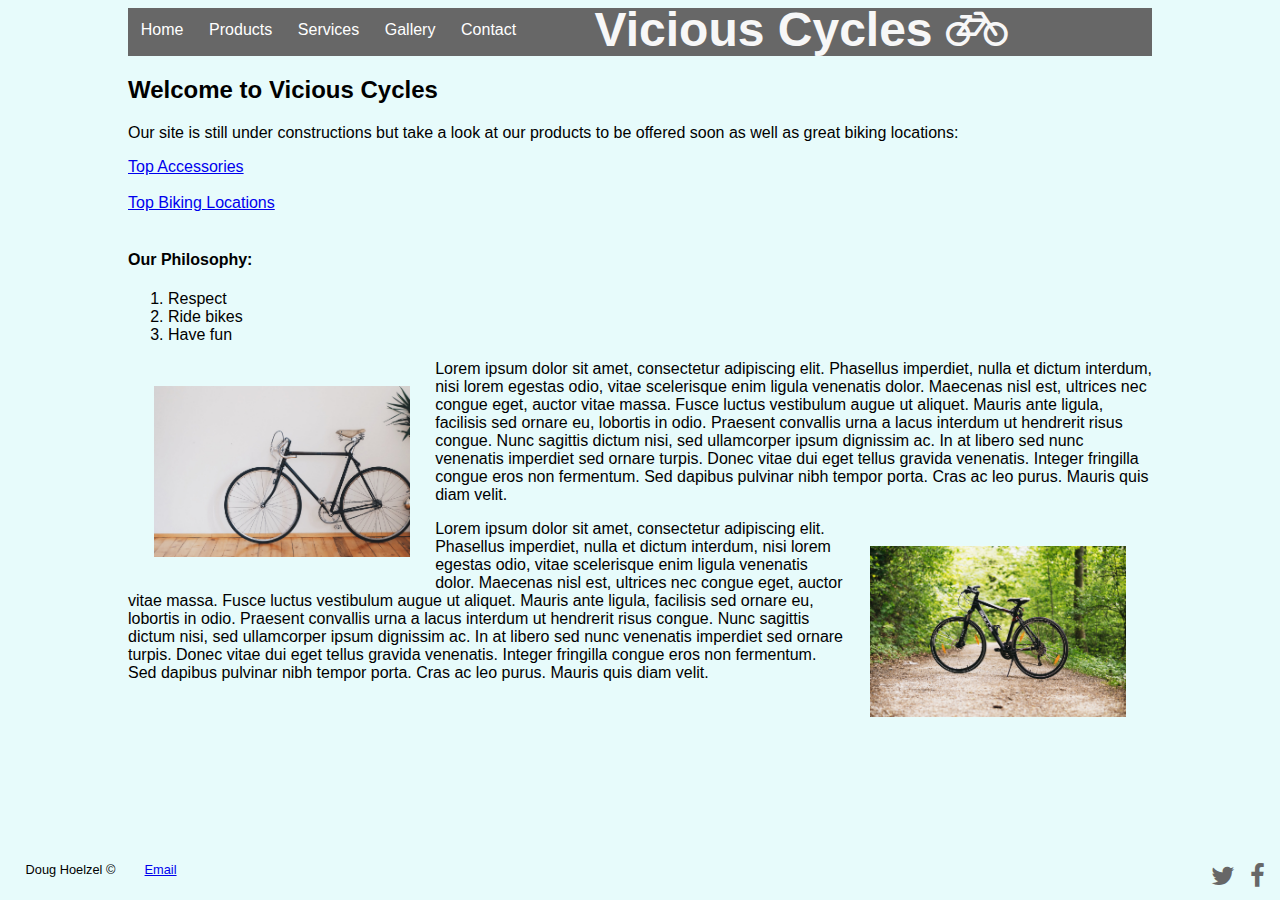
<file: index.html>
<!DOCTYPE html>
<html lang="en">

<head>
  <meta charset="UTF-8">
  <title>Project 1</title>
  <link rel="stylesheet" type="text/css" href="styles.css">
  <link rel="stylesheet" href="https://cdnjs.cloudflare.com/ajax/libs/font-awesome/4.7.0/css/font-awesome.min.css">
</head>

<body>
  <aside>
    <nav>
      <ul>
        <li class="nav-item">
          <a class="nav-links" href="index.html">Home</a>
        </li>
        <li class="nav-item">
          <a class="nav-links" href="products.html">Products</a>
        </li>
        <li class="nav-item">
          <a class="nav-links" href="services.html">Services</a>
        </li>
        <li class="nav-item">
          <a class="nav-links" href="gallery.html">Gallery</a>
        </li>
        <li class="nav-item">
          <a class="nav-links" href="contact.html">Contact</a>
        </li>
      </ul>
    </nav>
    <h1 class="nav-title">Vicious Cycles     
      <i class="fa fa-bicycle"></i>
    </h1>
  </aside>
  <h2>Welcome to Vicious Cycles</h2>
  <p>Our site is still under constructions but take a look at our products to be offered soon as well as great biking locations:</p>
  <a href="https://www.wired.com/gallery/best-biking-cycling-accessories/" target="_blank">Top Accessories</a>
  <br>
  <br>
  <a href="https://www.health.com/fitness/best-bike-rides" target="_blank">Top Biking Locations</a>
  <br>
  <br>
  <h4>Our Philosophy:</h4>
  <ol>
    <li>Respect</li>
    <li>Ride bikes</li>
    <li>Have fun</li>
  </ol>

  <p> <img class="bicycle-image-left" src="images/bicycle-1.jpeg" alt="fixed bicycle">
    Lorem ipsum dolor sit amet, consectetur adipiscing elit. Phasellus imperdiet, nulla et dictum interdum, nisi lorem egestas odio, vitae scelerisque enim ligula venenatis dolor. Maecenas nisl est, ultrices nec congue eget, auctor vitae massa. Fusce luctus vestibulum augue ut aliquet. Mauris ante ligula, facilisis sed ornare eu, lobortis in odio. Praesent convallis urna a lacus interdum ut hendrerit risus congue. Nunc sagittis dictum nisi, sed ullamcorper ipsum dignissim ac. In at libero sed nunc venenatis imperdiet sed ornare turpis. Donec vitae dui eget tellus gravida venenatis. Integer fringilla congue eros non fermentum. Sed dapibus pulvinar nibh tempor porta. Cras ac leo purus. Mauris quis diam velit.</p>
 
  
  <p><img class="bicycle-image-right" src="images/bicycle-2.jpeg" alt="offroad fbicycle">
    Lorem ipsum dolor sit amet, consectetur adipiscing elit. Phasellus imperdiet, nulla et dictum interdum, nisi lorem egestas odio, vitae scelerisque enim ligula venenatis dolor. Maecenas nisl est, ultrices nec congue eget, auctor vitae massa. Fusce luctus vestibulum augue ut aliquet. Mauris ante ligula, facilisis sed ornare eu, lobortis in odio. Praesent convallis urna a lacus interdum ut hendrerit risus congue. Nunc sagittis dictum nisi, sed ullamcorper ipsum dignissim ac. In at libero sed nunc venenatis imperdiet sed ornare turpis. Donec vitae dui eget tellus gravida venenatis. Integer fringilla congue eros non fermentum. Sed dapibus pulvinar nibh tempor porta. Cras ac leo purus. Mauris quis diam velit.</p>
  <br>
  <br>

  <footer>
    <p class="footer-text">Doug Hoelzel &copy;</p>
    <p class="footer-text">
      <a href="mailto:dbhoelzel@my.waketech.edu">Email</a>
    </p>
    <a class="fa fa-facebook" href="https://www.facebook.com/" target="_blank"></a>
    <a class="fa fa-twitter" href="https://twitter.com/" target="_blank" ></a>
  </footer>
</body>

</html>
</file>
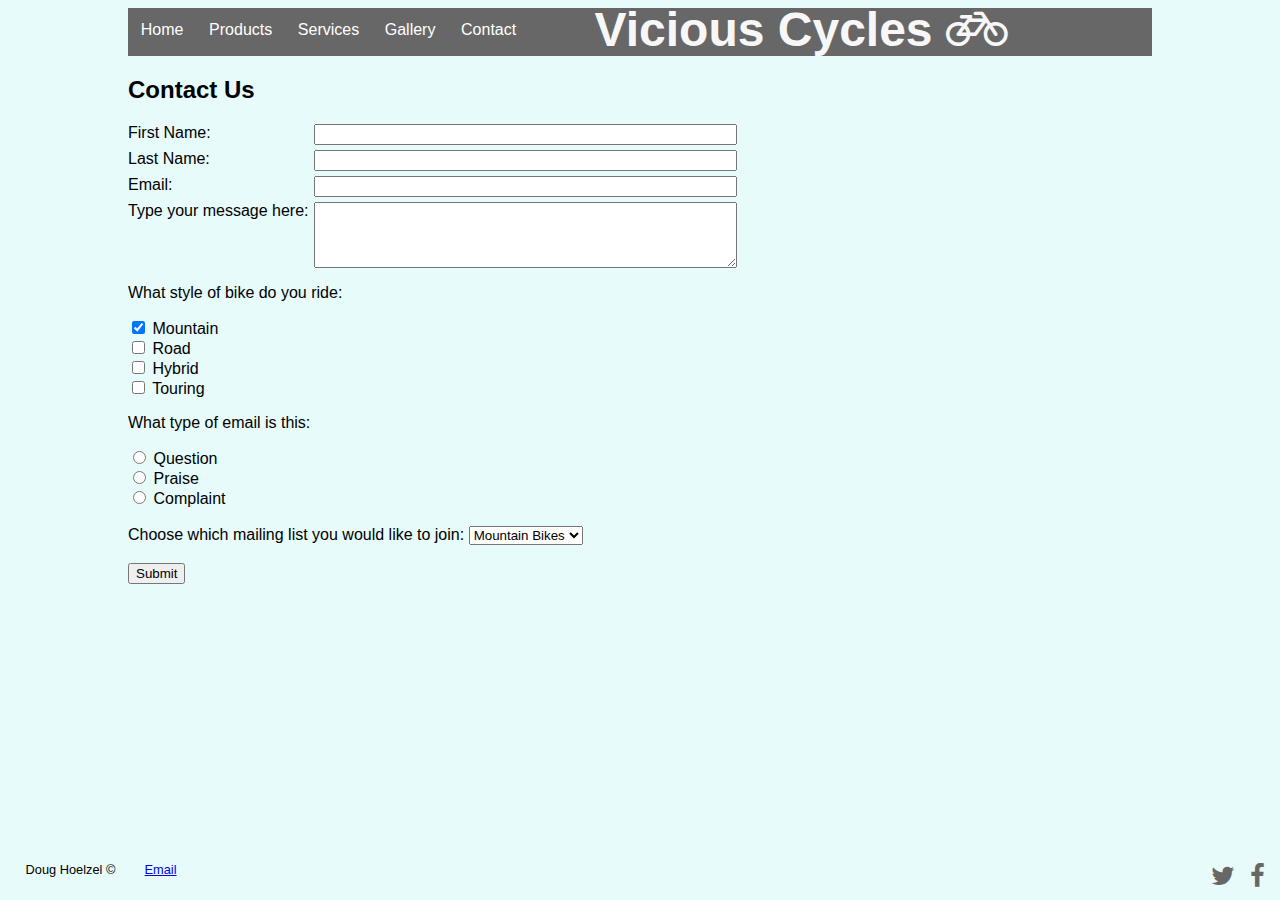
<file: contact.html>
<!DOCTYPE HTML>
<html lang="en">

<head>
  <meta charset="utf-8" />
  <meta name="viewport" content="width=device-width, initial-scale=1.0">
  <title>Contact</title>
  <link rel="stylesheet" type="text/css" href="styles.css">
  <link rel="stylesheet" href="https://cdnjs.cloudflare.com/ajax/libs/font-awesome/4.7.0/css/font-awesome.min.css">
</head>

<body>
  <aside>
    <nav>
      <ul>
        <li class="nav-item">
          <a class="nav-links" href="index.html">Home</a>
        </li>
        <li class="nav-item">
          <a class="nav-links" href="products.html">Products</a>
        </li>
        <li class="nav-item">
          <a class="nav-links" href="services.html">Services</a>
        </li>
        <li class="nav-item">
          <a class="nav-links" href="gallery.html">Gallery</a>
        </li>
        <li class="nav-item">
          <a class="nav-links" href="contact.html">Contact</a>
        </li>
      </ul>
    </nav>
    <h1 class="nav-title">Vicious Cycles
      <i class="fa fa-bicycle"></i>
    </h1>
  </aside>
  <h2>Contact Us</h2>
  <!-- Customer Input Form Start -->
  <form action="does-not-exist.php" id="email-form">
    <div class="input-fields">
      <!-- Input Fields -->
      <label>First Name:</label>
      <input type="text" />

      <label>Last Name:</label>
      <input type="text" />

      <label>Email:</label>
      <input type="text" />

      <!-- Text Area Field -->
      <label>Type your message here:</label>
      <textarea rows="4" cols="50" name="comment" form="email-form"></textarea>
    </div>
    <!-- Check Boxes -->
    <p>What style of bike do you ride:</p>

    <div>
      <input type="checkbox" id="mountain" name="mountain" checked>
      <label for="mountain">Mountain</label>
    </div>
    <div>
      <input type="checkbox" id="road" name="road">
      <label for="road">Road</label>
    </div>
    <div>
        <input type="checkbox" id="hybrid" name="hybrid">
        <label for="hybrid">Hybrid</label>
      </div>
    <div>
      <input type="checkbox" id="touring" name="touring">
      <label for="touring">Touring</label>
    </div>

    <!-- Radio Buttons -->
    <p>What type of email is this:</p>
    <input type="radio" id="question" name="email-type" value="question">
    <label for="question">Question</label>
    <br>
    <input type="radio" id="praise" name="email-type" value="praise">
    <label for="praise">Praise</label>
    <br>
    <input type="radio" id="complaint" name="email-type" value="complaint">
    <label for="complaint">Complaint</label>
    <br>
    <br>
    <label for="mailing-list">Choose which mailing list you would like to join:</label>
    <select name="mailing-list" id="mailing-list">
      <option value="mailing-list-mountain">Mountain Bikes</option>
      <option value="mailing-list-road">Road Bikes</option>
      <option value="mailing-list-hybrid">Hybrid Bikes</option>
      <option value="mailing-list-touring">Touring Bikes</option>
      <option value="mailing-list-sales">Sales</option>
      <option value="mailing-list-clearance">Clearance</option>
    </select>
    <br>
    <br>
    <input type="submit" value="Submit">

  </form>
  <!-- Customer Input Form End -->
  <footer>
    <p class="footer-text">Doug Hoelzel &copy;</p>
    <p class="footer-text">
      <a href="mailto:dbhoelzel@my.waketech.edu">Email</a>
    </p>
    <a class="fa fa-facebook" href="https://www.facebook.com/" target="_blank"></a>
    <a class="fa fa-twitter" href="https://twitter.com/" target="_blank"></a>
  </footer>
</body>

</html>
</file>
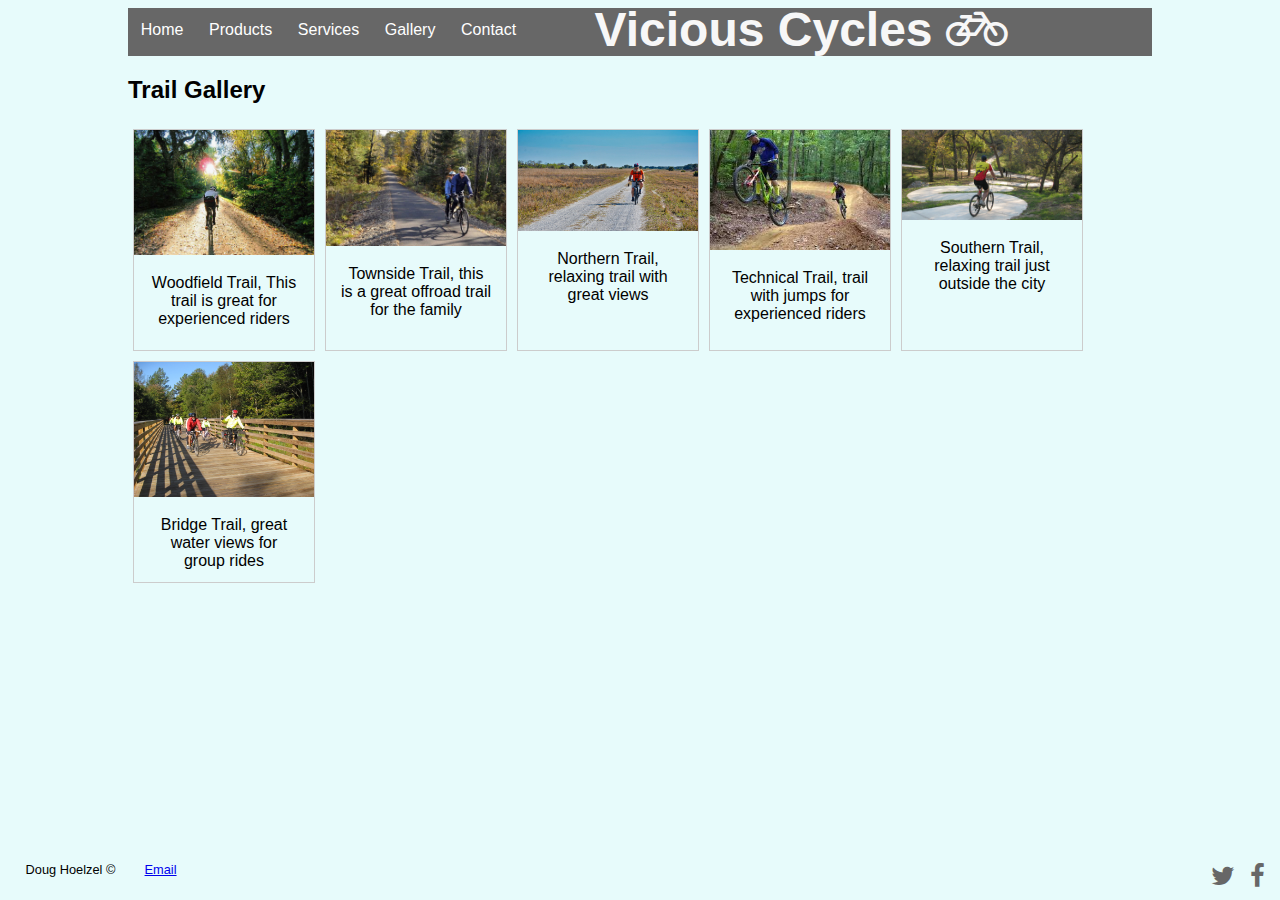
<file: gallery.html>
<!DOCTYPE HTML>
<html lang="en">

<head>
  <meta charset="utf-8" />
  <meta name="viewport" content="width=device-width, initial-scale=1.0">
  <title>Gallery</title>
  <link rel="stylesheet" type="text/css" href="styles.css">
  <link rel="stylesheet" href="https://cdnjs.cloudflare.com/ajax/libs/font-awesome/4.7.0/css/font-awesome.min.css">
</head>

<body>
  <aside>
    <nav>
      <ul>
        <li class="nav-item">
          <a class="nav-links" href="index.html">Home</a>
        </li>
        <li class="nav-item">
          <a class="nav-links" href="products.html">Products</a>
        </li>
        <li class="nav-item">
          <a class="nav-links" href="services.html">Services</a>
        </li>
        <li class="nav-item">
          <a class="nav-links" href="gallery.html">Gallery</a>
        </li>
        <li class="nav-item">
          <a class="nav-links" href="contact.html">Contact</a>
        </li>
      </ul>
    </nav>
    <h1 class="nav-title">Vicious Cycles
      <i class="fa fa-bicycle"></i>
    </h1>
  </aside>
  <h2>Trail Gallery</h2>

  <div class="gallery">
    <img src="images/trail-1.jpg" alt="Woodfield Trail">
    <div class="desc">Woodfield Trail, This trail is great for experienced riders</div>
  </div>

  <div class="gallery">
    <img src="images/trail-2.jpg" alt="Townside Trail">
    <div class="desc">Townside Trail, this is a great offroad trail for the family</div>
  </div>

  <div class="gallery">
    <img src="images/trail-3.jpg" alt="Northern Trail">
    <div class="desc">Northern Trail, relaxing trail with great views</div>
  </div>

  <div class="gallery">
      <img src="images/trail-4.jpeg" alt="Technical Trail">
      <div class="desc">Technical Trail, trail with jumps for experienced riders</div>
    </div>

    <div class="gallery">
        <img src="images/trail-5.jpg" alt="Southern Trail">
        <div class="desc">Southern Trail, relaxing trail just outside the city</div>
      </div>

      <div class="gallery">
          <img src="images/trail-6.jpg" alt="Bridge Trail">
          <div class="desc">Bridge Trail, great water views for group rides</div>
        </div>

  <footer>
    <p class="footer-text">Doug Hoelzel &copy;</p>
    <p class="footer-text">
      <a href="mailto:dbhoelzel@my.waketech.edu">Email</a>
    </p>
    <a class="fa fa-facebook" href="https://www.facebook.com/" target="_blank"></a>
    <a class="fa fa-twitter" href="https://twitter.com/" target="_blank"></a>
  </footer>
</body>

</html>
</file>
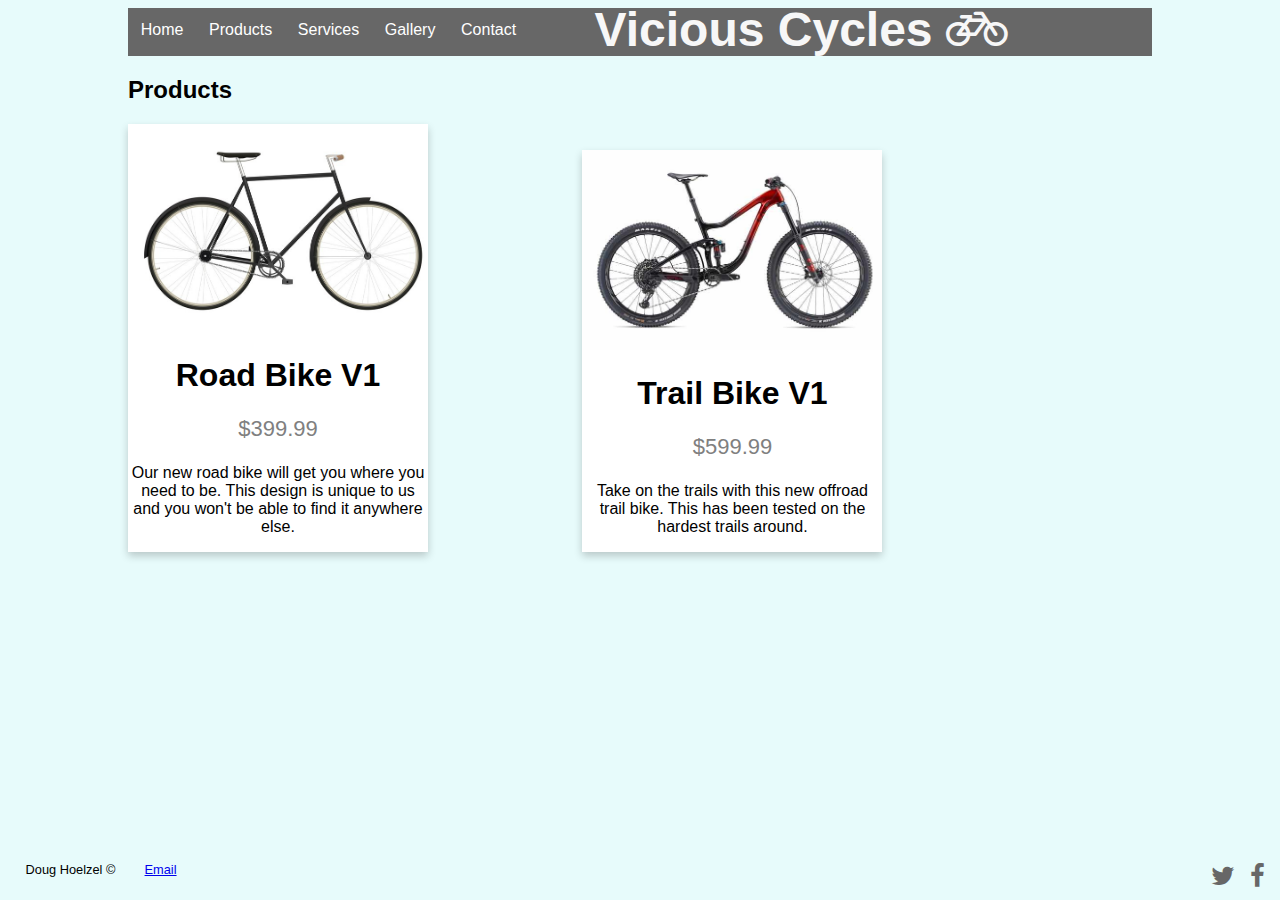
<file: products.html>
<!DOCTYPE HTML>
<html lang="en">

<head>
  <meta charset="utf-8" />
  <meta name="viewport" content="width=device-width, initial-scale=1.0">
  <title>Products</title>
  <link rel="stylesheet" type="text/css" href="styles.css">
  <link rel="stylesheet" href="https://cdnjs.cloudflare.com/ajax/libs/font-awesome/4.7.0/css/font-awesome.min.css">
</head>

<body>
  <aside>
    <nav>
      <ul>
        <li class="nav-item">
          <a class="nav-links" href="index.html">Home</a>
        </li>
        <li class="nav-item">
          <a class="nav-links" href="products.html">Products</a>
        </li>
        <li class="nav-item">
          <a class="nav-links" href="services.html">Services</a>
        </li>
        <li class="nav-item">
          <a class="nav-links" href="gallery.html">Gallery</a>
        </li>
        <li class="nav-item">
          <a class="nav-links" href="contact.html">Contact</a>
        </li>
      </ul>
    </nav>
    <h1 class="nav-title">Vicious Cycles
      <i class="fa fa-bicycle"></i>
    </h1>
  </aside>
  <h2>Products</h2>
  <div class="card">
    <img src="images/product-1.png" alt="Road Bike" style="width:100%">
    <h1>Road Bike V1</h1>
    <p class="price">$399.99</p>
    <p>Our new road bike will get you where you need to be.  This design is unique to us and you won't be able to find it anywhere else.</p>
  </div>

  <div class="card">
    <img src="images/product-2.jpg" alt="Trail Bike" style="width:100%">
    <h1>Trail Bike V1</h1>
    <p class="price">$599.99</p>
    <p>Take on the trails with this new offroad trail bike.  This has been tested on the hardest trails around.</p>
  </div>
  <footer>
    <p class="footer-text">Doug Hoelzel &copy;</p>
    <p class="footer-text">
      <a href="mailto:dbhoelzel@my.waketech.edu">Email</a>
    </p>
    <a class="fa fa-facebook" href="https://www.facebook.com/" target="_blank"></a>
    <a class="fa fa-twitter" href="https://twitter.com/" target="_blank"></a>
  </footer>
</body>

</html>
</file>
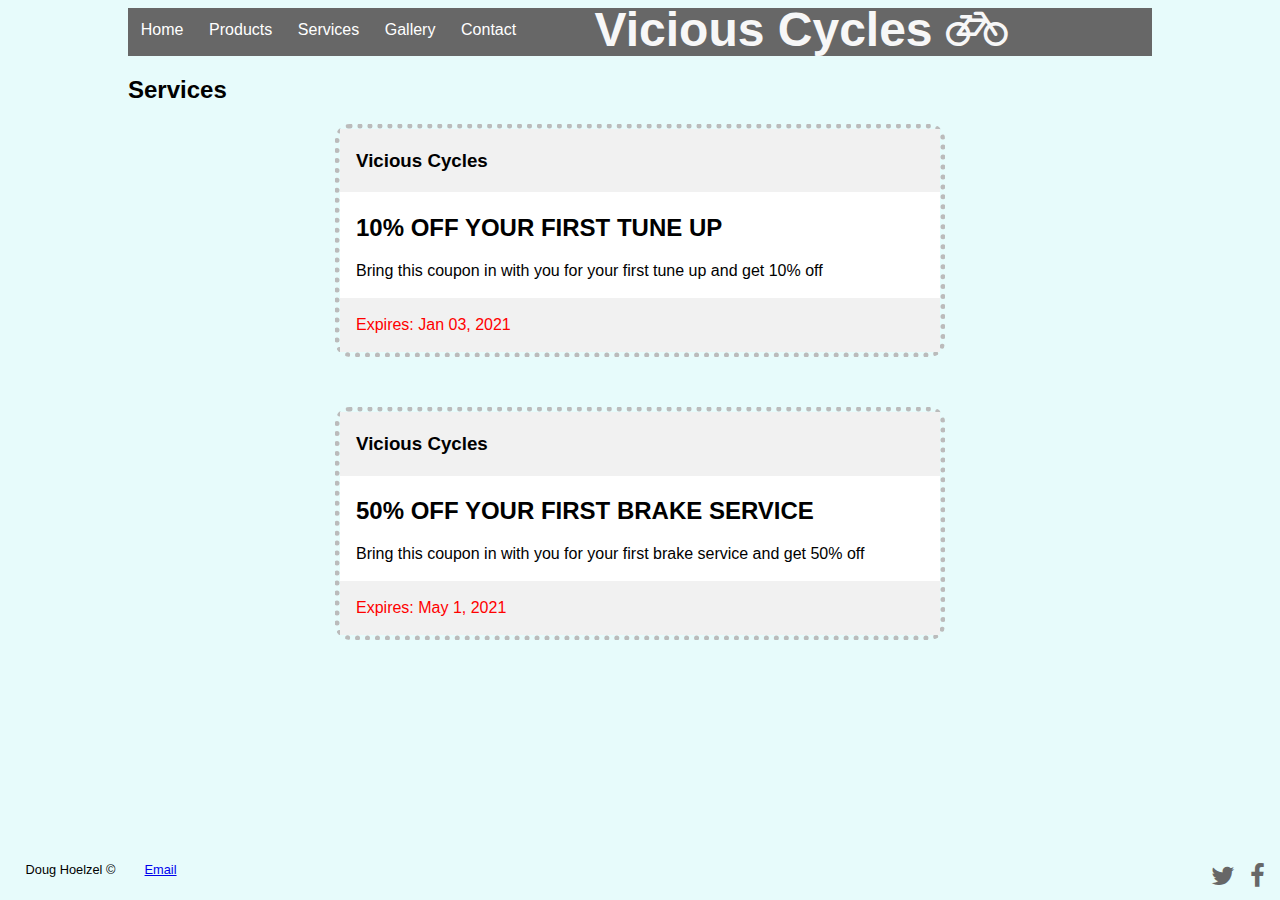
<file: services.html>
<!DOCTYPE HTML>
<html lang="en">

<head>
  <meta charset="utf-8" />
  <meta name="viewport" content="width=device-width, initial-scale=1.0">
  <title>Services</title>
  <link rel="stylesheet" type="text/css" href="styles.css">
  <link rel="stylesheet" href="https://cdnjs.cloudflare.com/ajax/libs/font-awesome/4.7.0/css/font-awesome.min.css">
</head>

<body>
  <aside>
    <nav>
      <ul>
        <li class="nav-item">
          <a class="nav-links" href="index.html">Home</a>
        </li>
        <li class="nav-item">
          <a class="nav-links" href="products.html">Products</a>
        </li>
        <li class="nav-item">
          <a class="nav-links" href="services.html">Services</a>
        </li>
        <li class="nav-item">
          <a class="nav-links" href="gallery.html">Gallery</a>
        </li>
        <li class="nav-item">
          <a class="nav-links" href="contact.html">Contact</a>
        </li>
      </ul>
    </nav>
    <h1 class="nav-title">Vicious Cycles
      <i class="fa fa-bicycle"></i>
    </h1>
  </aside>
  <h2>Services</h2>
  <div class="coupon">
    <div class="container">
      <h3>Vicious Cycles</h3>
    </div>
    <div class="container" style="background-color:white">
      <h2>
        <b>10% OFF YOUR FIRST TUNE UP</b>
      </h2>
      <p>Bring this coupon in with you for your first tune up and get 10% off</p>
    </div>
    <div class="container">
      <p class="expire">Expires: Jan 03, 2021</p>
    </div>
  </div>
  <div class="coupon">
    <div class="container">
      <h3>Vicious Cycles</h3>
    </div>
    <div class="container" style="background-color:white">
      <h2>
        <b>50% OFF YOUR FIRST BRAKE SERVICE</b>
      </h2>
      <p>Bring this coupon in with you for your first brake service and get 50% off</p>
    </div>
    <div class="container">
      <p class="expire">Expires: May 1, 2021</p>
    </div>
  </div>
  <footer>
    <p class="footer-text">Doug Hoelzel &copy;</p>
    <p class="footer-text">
      <a href="mailto:dbhoelzel@my.waketech.edu">Email</a>
    </p>
    <a class="fa fa-facebook" href="https://www.facebook.com/" target="_blank"></a>
    <a class="fa fa-twitter" href="https://twitter.com/" target="_blank"></a>
  </footer>
</body>

</html>
</file>
<file: styles.css>
body{
    font-family: Arial, Helvetica, sans-serif;
    margin-left: 8em;
    margin-right: 8em;
    background-color: #E7FBFB;
}

aside{
    background-color: #676767;
    height: 48px;
}

.nav-title
{
    position: absolute;
    display: inline;
    color: #f7f7f7;
    margin-top: -6px;
    font-size: 3em;
    text-align: center;
}

nav, ul
{
    display:inline;
    margin-right: 1vw;
}

ul .nav-item
{
    display: inline;
    list-style: none;
}

nav ul {
    list-style-type: none;
}

.nav-item {
    float: left;
  }
  
.nav-item a {
    display: block;
    color: white;
    text-align: center;
    padding: 1vw 1vw;
    text-decoration: none;
}
  
.nav-item a:hover {
    background-color: #111;
}

.nav-links{
    text-decoration: none;
    color: #ffff;
}

.nav-links:hover{
    background-color: #6e6e6e;
}

.footer-text{
    display: inline-block;
    margin-left: 2vw;
}

/* footer {
    position: fixed;
    bottom: 0;
} */
footer {
    background-color: #E7FBFB;
    color: #000;
    font-size:.8em;
    margin-top:25px;
    padding-top: 15px;
    padding-bottom: 10px;
    position:fixed;
    left:0;
    bottom:0;
    width:100%;
    }

.fa-facebook, .fa-twitter{
    float: right;
    color: #676767;
    text-decoration: none;
    margin-top: 15px;
    margin-right: 15px;
    font-size: 2em !important;
}

.fa-bicycle{
   font-size: 1vw;
}

.bicycle-image-right{
    width: 25%;
    float: right;
    padding: 2vw;
}

.bicycle-image-left{
    width: 25%;
    float: left;
    padding: 2vw;
}

div.input-fields{
    display:grid;
    grid-template-columns: max-content max-content;
    grid-gap:5px;
}


div.gallery {
    margin: 5px;
    border: 1px solid #ccc;
    float: left;
    width: 180px;
    height: 220px;
  }
  
  div.gallery:hover {
    border: 1px solid #777;
  }
  
  div.gallery img {
    width: 100%;
    height: auto;
  }
  
  div.desc {
    padding: 15px;
    text-align: center;
  }

  .card {
    box-shadow: 0 4px 8px 0 rgba(0, 0, 0, 0.2);
    max-width: 300px;
    margin: auto;
    text-align: center;
    font-family: arial;
    display: inline-block;
    background-color: #fff;
    margin-right: 150px;
  }
  
  .price {
    color: grey;
    font-size: 22px;
  }
  
  .card button {
    border: none;
    outline: 0;
    padding: 12px;
    color: white;
    background-color: #000;
    text-align: center;
    cursor: pointer;
    width: 100%;
    font-size: 18px;
  }
  
  .card button:hover {
    opacity: 0.7;
  }

  .coupon {
    border: 5px dotted #bbb;
    width: 80%;
    border-radius: 15px;
    margin: 0 auto;
    max-width: 600px;
    margin-bottom: 50px;
  }
  
  .container {
    padding: 2px 16px;
    background-color: #f1f1f1;
  }
  
  .promo {
    background: #ccc;
    padding: 3px;
  }
  
  .expire {
    color: red;
  }
</file>
